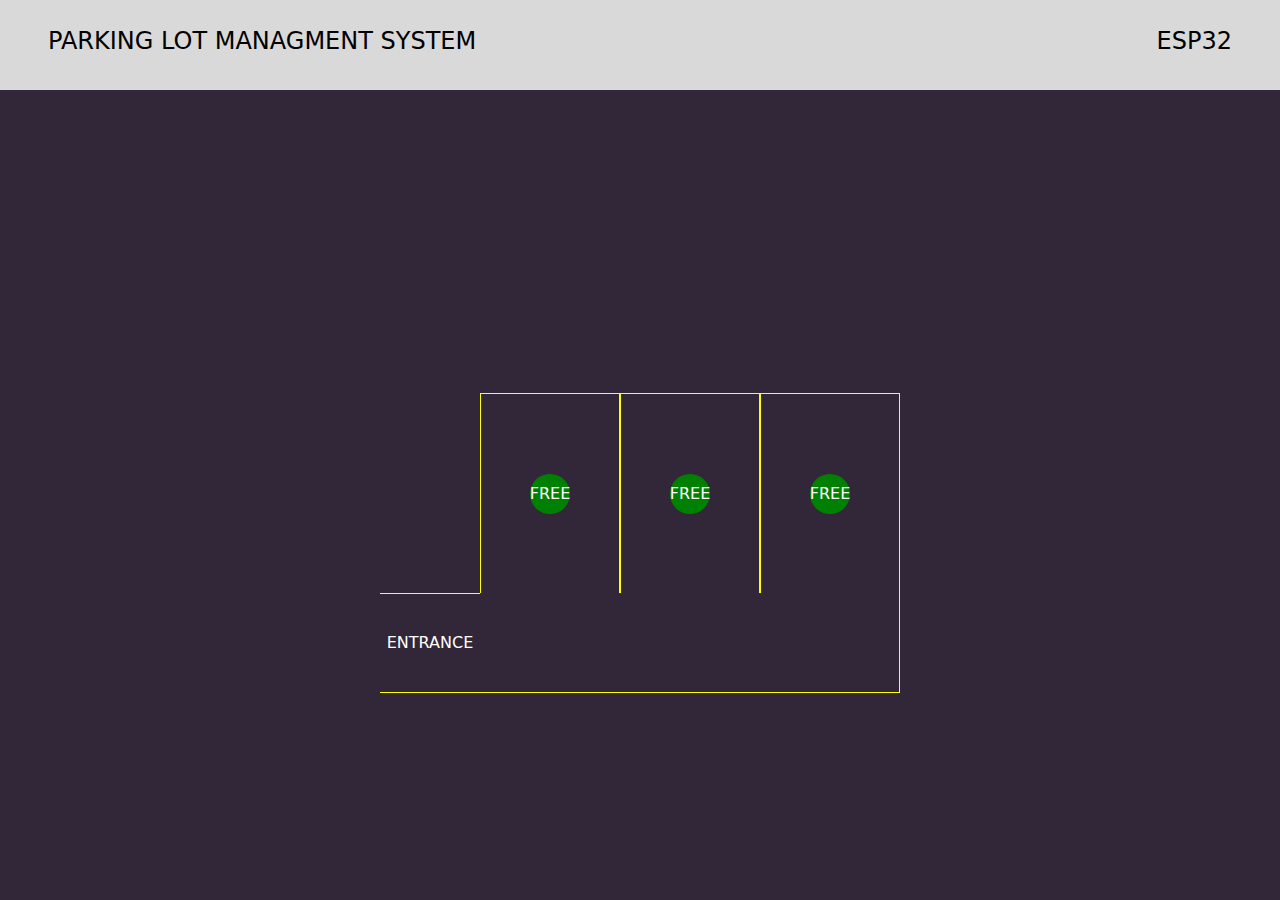
<file: web/index.html>
<!DOCTYPE html>
<html lang="en">
<head>
    <meta charset="UTF-8">
    <meta name="viewport" content="width=device-width, initial-scale=1.0">
    <title>Parking lot managment</title>
    <link href="https://cdn.jsdelivr.net/npm/bootstrap@5.3.3/dist/css/bootstrap.min.css" rel="stylesheet" integrity="sha384-QWTKZyjpPEjISv5WaRU9OFeRpok6YctnYmDr5pNlyT2bRjXh0JMhjY6hW+ALEwIH" crossorigin="anonymous">
<script src="https://cdn.jsdelivr.net/npm/bootstrap@5.3.3/dist/js/bootstrap.bundle.min.js" integrity="sha384-YvpcrYf0tY3lHB60NNkmXc5s9fDVZLESaAA55NDzOxhy9GkcIdslK1eN7N6jIeHz" crossorigin="anonymous"></script>
<link rel="stylesheet" href="./style.css">
<script src="./script.js" defer></script>
</head>
<body>
    <header class="d-flex justify-content-between align-items-center px-5">
        <h4>PARKING LOT MANAGMENT SYSTEM</h4>
        <h4>ESP32</h4>
    </header>
    <main class="d-flex align-items-center justify-content-center">
        <div id="map" class="d-flex justify-content-center align-items-end mb-5 pb-5">
            <div class="entrance-section d-flex justify-content-center align-items-center">
                <div class="entrance d-flex justify-content-center align-items-center">
                    <p class="p-0 m-0">ENTRANCE</p>
                </div>
            </div>
            <div>
                <div class="map-row">
                    <div class="lot lot-1">
                        <div class="light light-1 d-flex justify-content-center align-items-center">FREE</div>
                    </div>
                    <div class="lot lot-2">
                        <div class="light light-2 d-flex justify-content-center align-items-center">FREE</div>
                    </div>
                    <div class="lot lot-3">
                        <div class="light light-3 d-flex justify-content-center align-items-center">FREE</div>
                    </div>
                </div> 
                <div class="map-row">
                    <div class="lot lot-0"></div>
                    <div class="lot lot-0"></div>
                    <div class="lot lot-0"></div>
                </div> 
            </div>
        </div>
    </main>
</body>
</html>
</file>
<file: web/style.css>
* {
        box-sizing: border-box;
        padding: 0;
        margin: 0;
    }

    header {
        height: 10vh;    
        color: black;
        background-color: #D9D9D9;
    }

    main {
        height: 90vh;
        width: 100%;
        background-color: #312738;
        color: white;
    }

    #map {
        width: 80vw;
        height: 60vh;
    }

    .map-row {
        display: flex;
    }

    .lot {
        display:  flex;
        align-items: center;
        justify-content: center ;
        width: 140px;
        height: 200px;

        border: 1px solid yellow;
        border-bottom: none;
    }

    .lot.lot-0 {
        width: 140px;
        height: 100px;
        border: none;
        border-bottom: 1px solid yellow;
    }

    .lot.lot-0:last-child {
        border-right: 1px solid yellow;
    }


    .entrance-section {
        border: 1px solid yellow;
        width: 100px;
        height: 100px;

        border-left: 0;
        border-right: 0;
    }

    h4 {
        padding: 0  ;
    }

    .light {
        width: 40px;
        height: 40px;
        border-radius: 50%;
        background-color: green ;
    }

    .light.light-red {
        background-color: red;
    }
</file>
